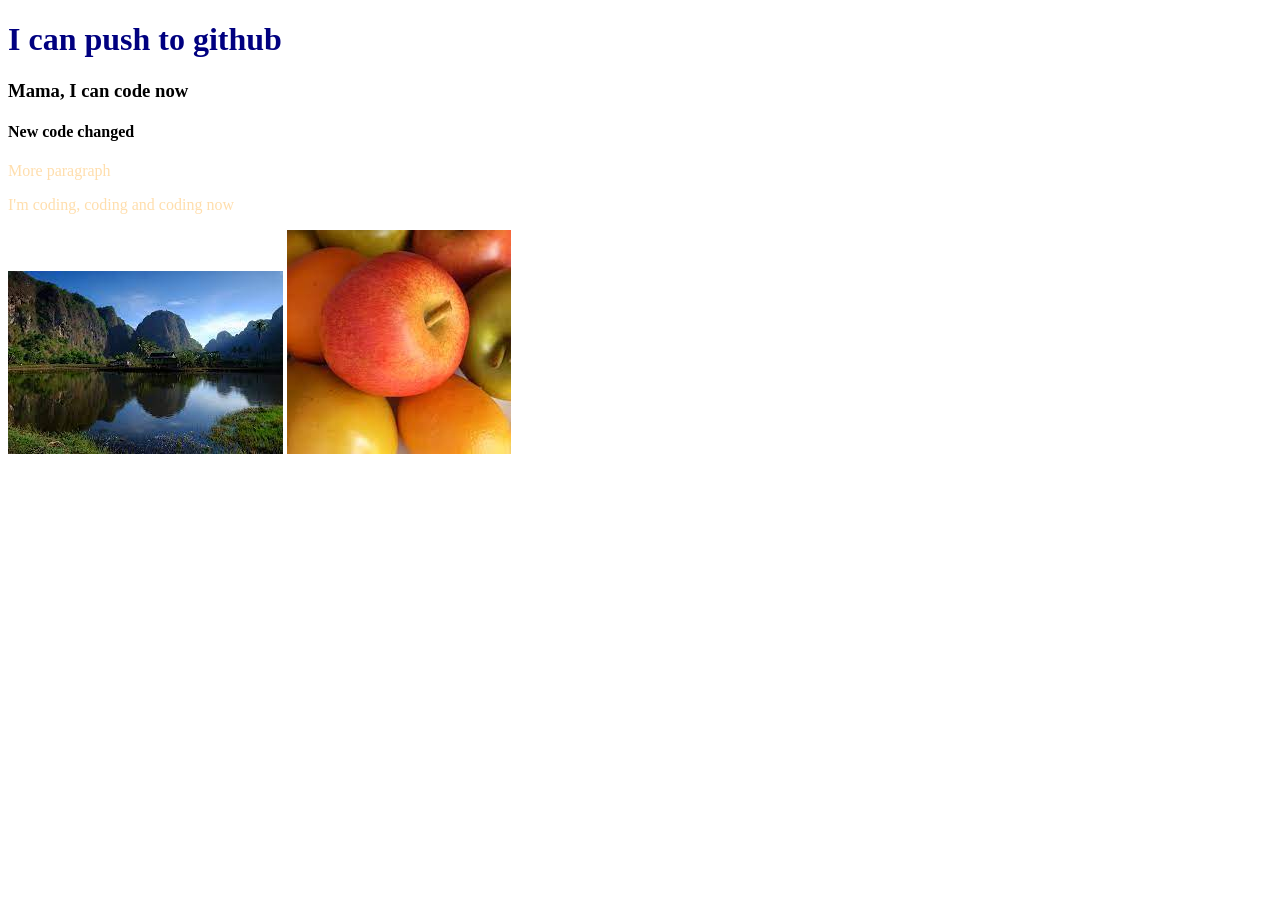
<file: index.html>
<!DOCTYPE html>
<html lang="en">
<head>
    <meta charset="UTF-8">
    <meta http-equiv="X-UA-Compatible" content="IE=edge">
    <meta name="viewport" content="width=device-width, initial-scale=1.0">
    <title>My Third Github Repo</title>
    <link rel="stylesheet" href="style.css">
</head>
<body>
    <h1>I can push to github</h1>
    <h3>Mama, I can code now</h3>
    <h4>New code changed</h4>
    <p>More paragraph</p>
    <p>I'm coding, coding and coding now</p>
    <img src="nature.jpg" alt="scenario">
    <img src="apples.jpg" alt="apples pic">
</body>
</html>
</file>
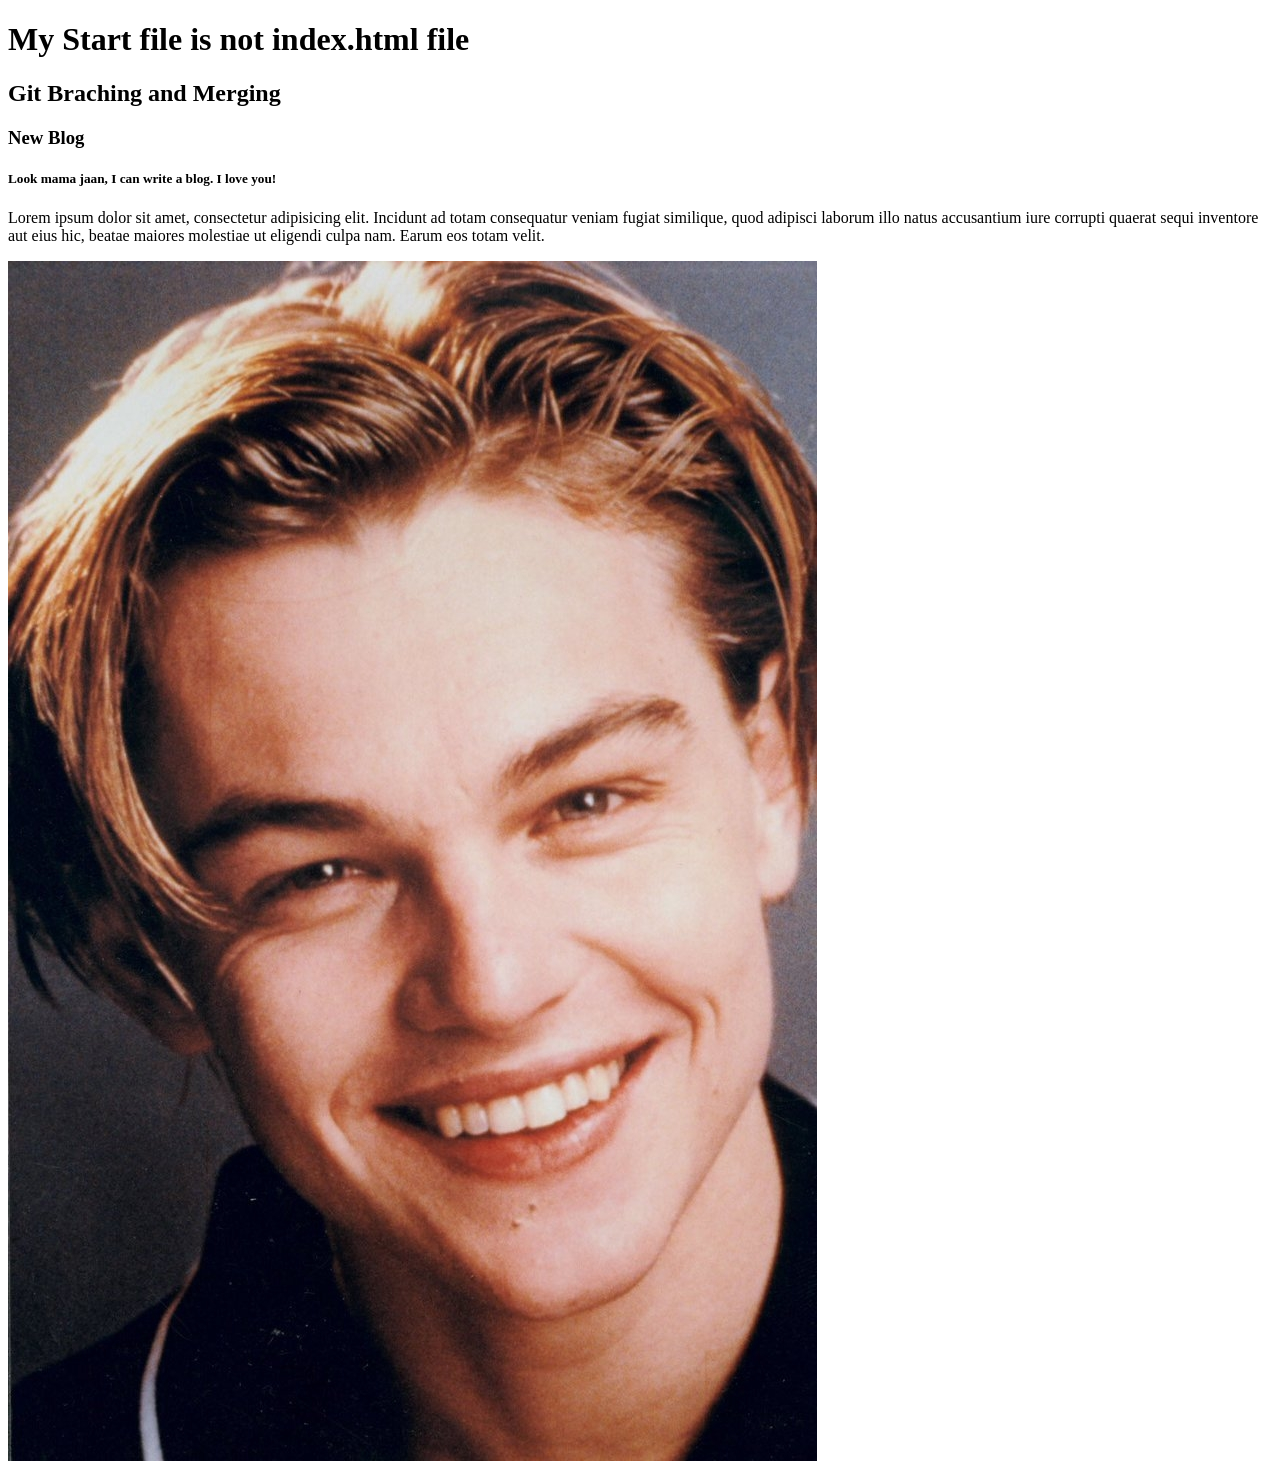
<file: start.html>
<!DOCTYPE html>
<html lang="en">
<head>
    <meta charset="UTF-8">
    <meta http-equiv="X-UA-Compatible" content="IE=edge">
    <meta name="viewport" content="width=device-width, initial-scale=1.0">
    <title>Document</title>
</head>
<body>
    <h1>My Start file is not index.html file</h1>
    <h2>Git Braching and Merging</h2>
    <div>
        <h3>New Blog</h3>
        <h5>Look mama jaan, I can write a blog. I love you!</h5>
        <p>Lorem ipsum dolor sit amet, consectetur adipisicing elit. Incidunt ad totam consequatur veniam fugiat similique, quod adipisci laborum illo natus accusantium iure corrupti quaerat sequi inventore aut eius hic, beatae maiores molestiae ut eligendi culpa nam. Earum eos totam velit.</p>
    </div>
    <img src="deCap.jpg" alt="">
</body>
</html>
</file>
<file: style.css>
p {
    color: navajowhite;
}

h1 {
    color: navy;
}
</file>
